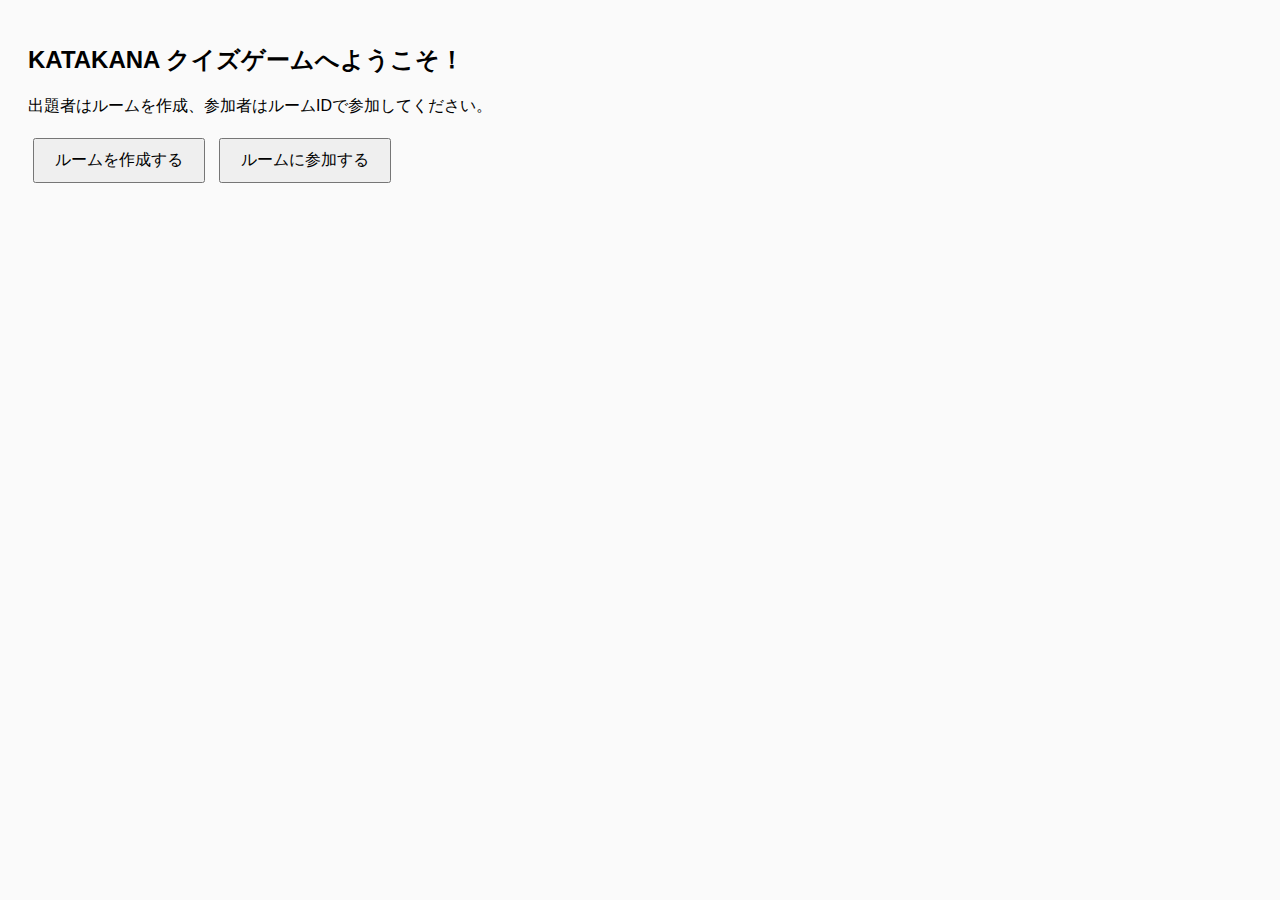
<file: index.html>
<!DOCTYPE html>
<html lang="ja">
<head>
  <meta charset="UTF-8">
  <title>KATAKANA クイズゲーム</title>
  <link rel="stylesheet" href="style.css">
</head>
<body>
  <h1>KATAKANA クイズゲームへようこそ！</h1>
  <p>出題者はルームを作成、参加者はルームIDで参加してください。</p>
  <a href="room.html"><button>ルームを作成する</button></a>
  <a href="join.html"><button>ルームに参加する</button></a>
</body>
</html>
</file>
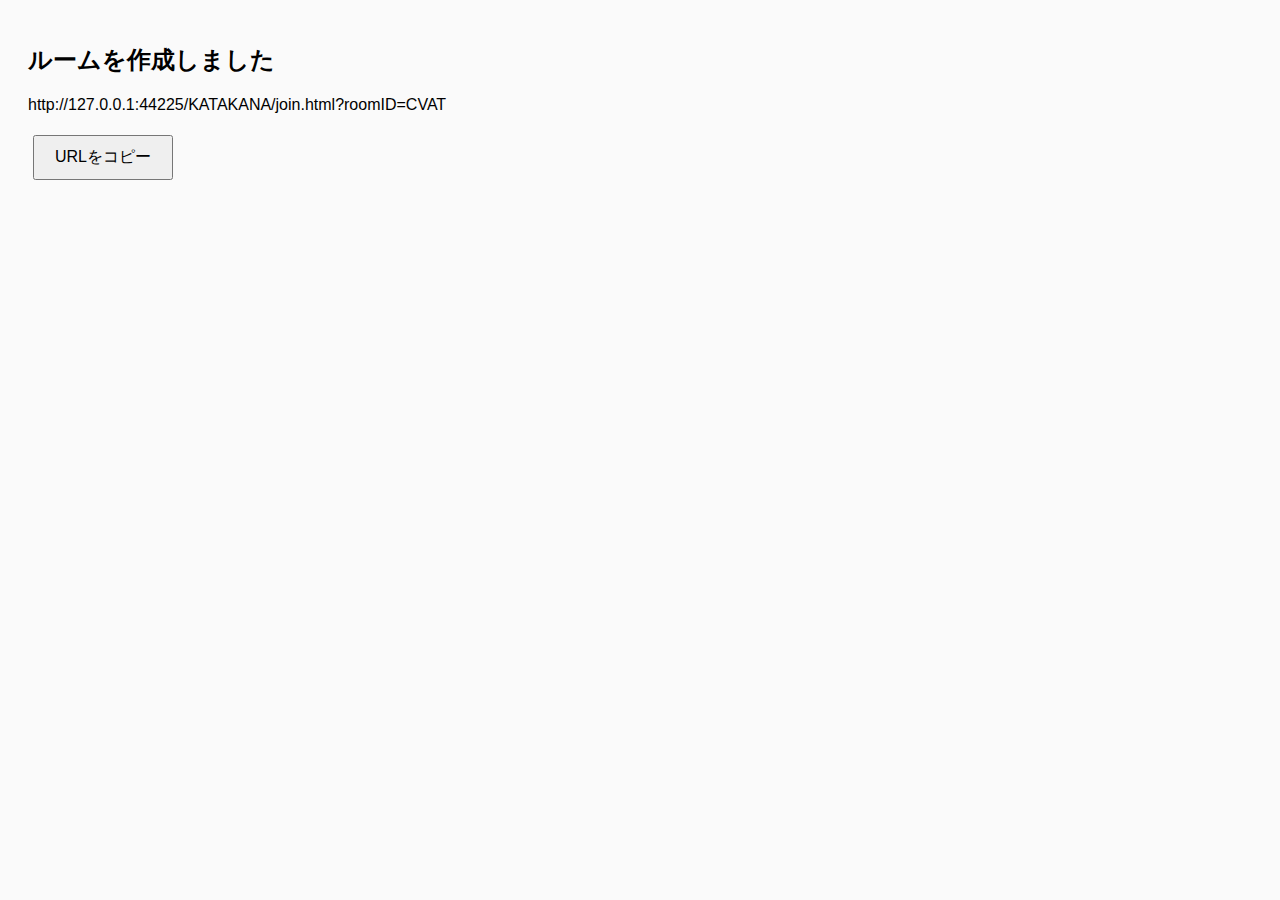
<file: create.html>
<!DOCTYPE html>
<html lang="ja">
<head>
  <meta charset="UTF-8">
  <title>ルーム作成</title>
  <link rel="stylesheet" href="style.css">
</head>
<body>
  <h1>ルームを作成しました</h1>
  <p id="linkDisplay"></p>
  <button onclick="copyLink()">URLをコピー</button>

  <script>
    const roomID = Math.random().toString(36).substring(2, 6).toUpperCase();
    const joinURL = location.origin + "/KATAKANA/join.html?roomID=" + roomID;
    localStorage.setItem("roomID", roomID);
    document.getElementById("linkDisplay").textContent = joinURL;

    function copyLink() {
      navigator.clipboard.writeText(joinURL);
      alert("ルームURLをコピーしました！");
    }
  </script>
</body>
</html>
</file>
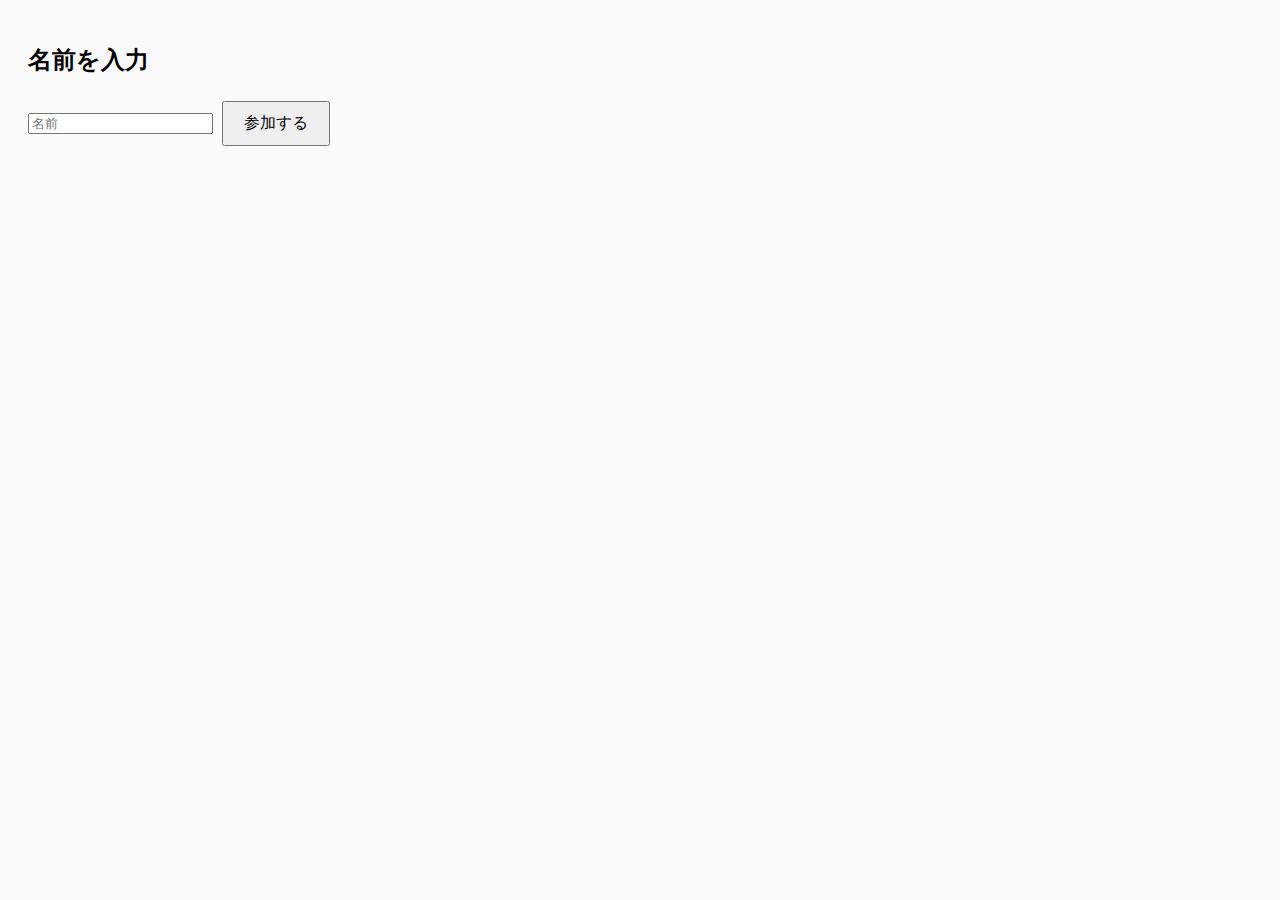
<file: join.html>
<!DOCTYPE html>
<html lang="ja">
<head>
  <meta charset="UTF-8">
  <title>参加</title>
  <link rel="stylesheet" href="style.css">
</head>
<body>
  <h1>名前を入力</h1>
  <input type="text" id="name" placeholder="名前">
  <button onclick="join()">参加する</button>

  <script>
    const params = new URLSearchParams(location.search);
    const roomID = params.get("roomID");

    function join() {
      const name = document.getElementById("name").value.trim();
      if (name && roomID) {
        localStorage.setItem("playerName", name);
        localStorage.setItem("roomID", roomID);
        location.href = "room.html";
      } else {
        alert("名前とルームIDが必要です");
      }
    }
  </script>
</body>
</html>
</file>
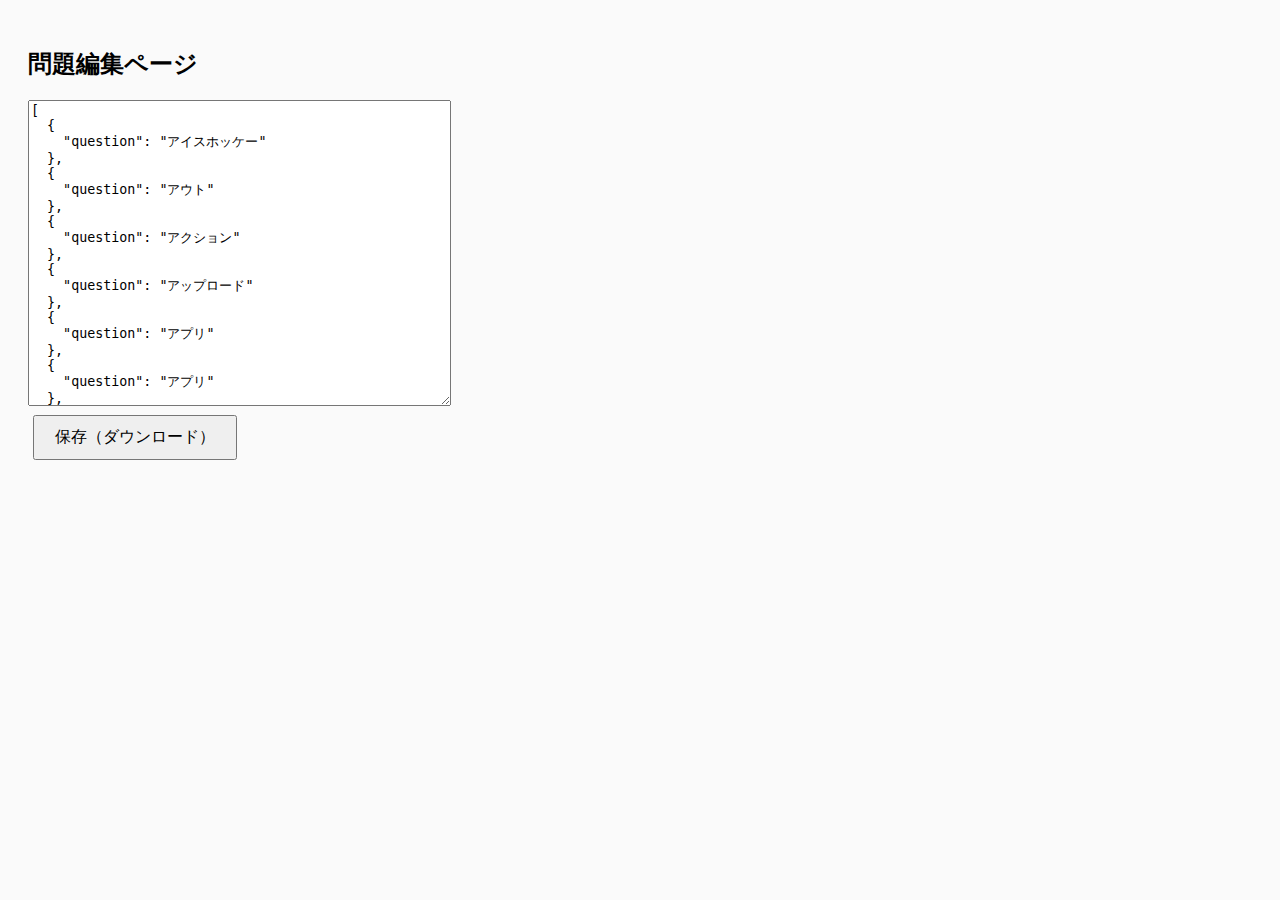
<file: questions.html>
<!DOCTYPE html>
<html lang="ja">
<head>
  <meta charset="UTF-8">
  <title>問題編集</title>
  <link rel="stylesheet" href="style.css">
</head>
<body>
  <h2>問題編集ページ</h2>
  <textarea id="editor" rows="20" cols="50"></textarea><br>
  <button onclick="save()">保存（ダウンロード）</button>

  <script>
    fetch("questions.json")
      .then(res => res.json())
      .then(data => {
        const text = JSON.stringify(data, null, 2);
        document.getElementById("editor").value = text;
      });

    function save() {
      const blob = new Blob([document.getElementById("editor").value], { type: "application/json" });
      const url = URL.createObjectURL(blob);
      const a = document.createElement("a");
      a.href = url;
      a.download = "questions.json";
      a.click();
    }
  </script>
</body>
</html>
</file>
<file: style.css>
body {
  font-family: sans-serif;
  background: #fafafa;
  padding: 20px;
}

h1 {
  font-size: 24px;
  margin-bottom: 20px;
}

button {
  margin: 5px;
  padding: 10px 20px;
  font-size: 16px;
}

#playerList, #questionArea, #answerOrder {
  margin: 20px 0;
  background: #fff;
  padding: 10px;
  border-radius: 8px;
}
</file>
